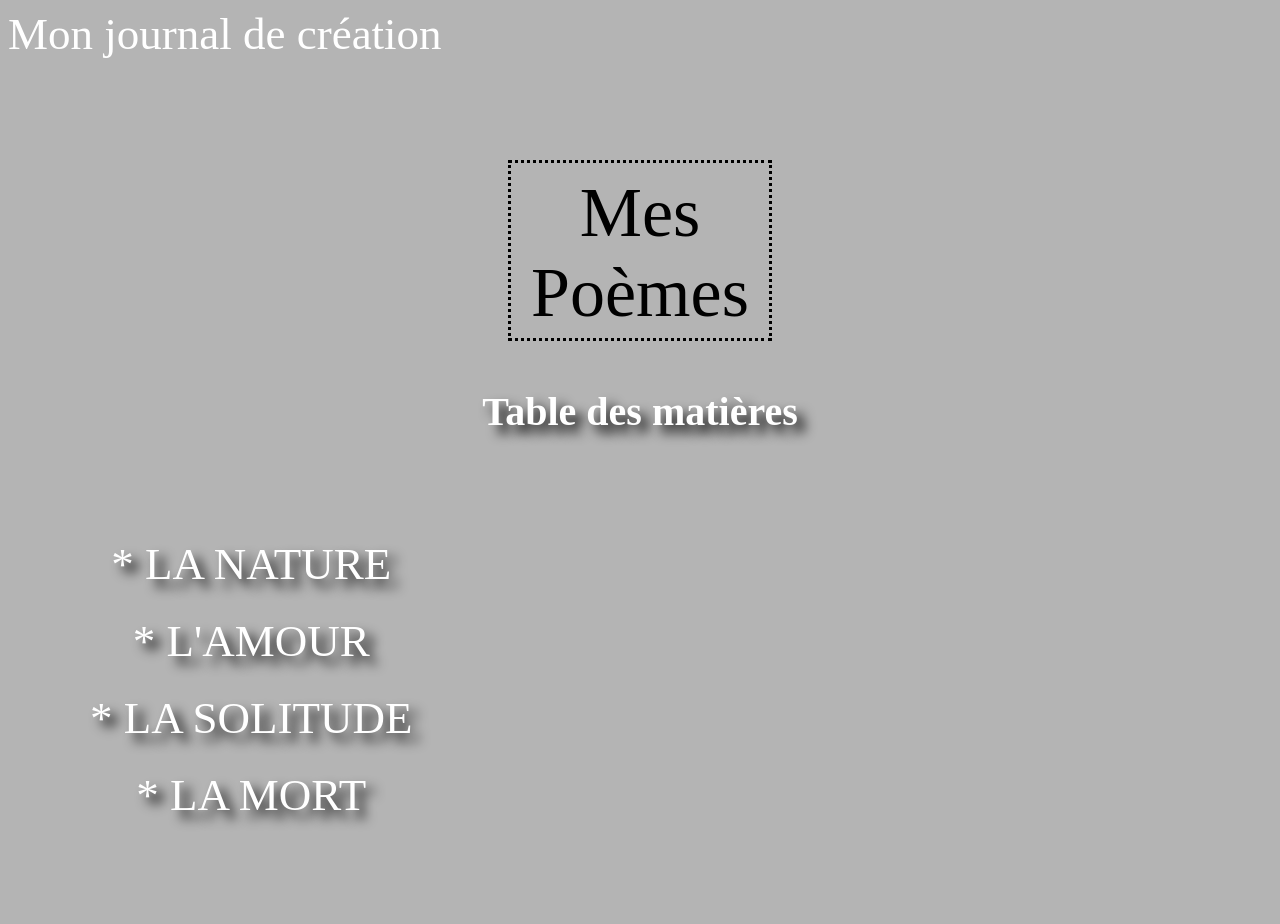
<file: index.html>
<head>
	<meta charset="UTF-8">
	<meta name="author" content="Abdoulaye Thiandoum">
	<title>Table des matières</title>
	<link rel="stylesheet" href="style1.css">
	<link rel="stylesheet" media="screen" href="https://fontlibrary.org//face/kolar" type="text/css"/>
</head>
<body>
<a href="journal de création.html">Mon journal de création</a>

	<h1>Mes Poèmes</h1>
	<h2><span class=ombre>Table des matières</span></h2>
	<div class=rome>
	<div class=rose>
	<p>
	<a href="nature.html"> <span class=ombre>  <span class=mag>* LA NATURE</span></a></span>
	</p>
	<p>
	<a href="amour.html"> <span class=ombre> <span class=mag>* L'AMOUR</span></a></span>
	</p>
	<p>
	<a href="solitude.html"> <span class=ombre> <span class=mag>* LA SOLITUDE</span></a></span>
	</P>
	<p>
	<a href="mort.html"><span class=ombre> <span class=mag>* LA MORT</span></a></span>
	</p>
	</div>
	
	</div>
</body>
</file>
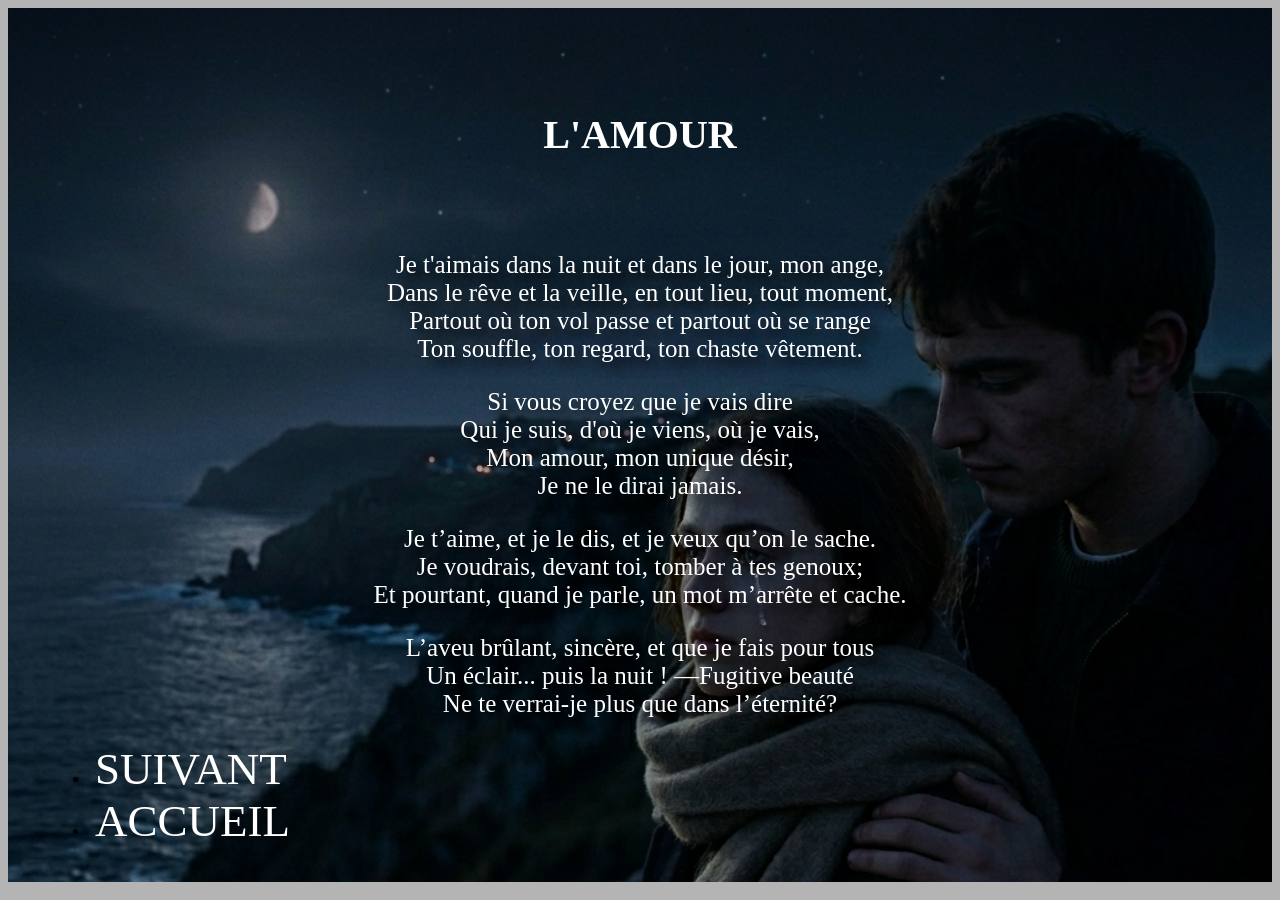
<file: amour.html>
<div class=amours>
<head>
	<meta charset="UTF-8">
	<meta name="author" content="Abdoulaye Thiandoum">
	<title>AMOUR</title>
	<link rel="stylesheet" href="style1.css">
	<link rel="stylesheet" media="screen" href="https://fontlibrary.org//face/kolar" type="text/css"/>
</head>
<body>

<div class=tourne>
<h2>L'AMOUR</h2>

</div>
<span class=ombree>
<p>
Je t'aimais dans la nuit et dans le jour, mon ange,<br>
Dans le rêve et la veille, en tout lieu, tout moment,<br>
Partout où ton vol passe et partout où se range<br>
Ton souffle, ton regard, ton chaste vêtement.<br>
</p>
<p>
Si vous croyez que je vais dire<br>
Qui je suis, d'où je viens, où je vais,<br>
Mon amour, mon unique désir,<br>
Je ne le dirai jamais.<br>
</p>
<p>
Je t’aime, et je le dis, et je veux qu’on le sache.<br>
Je voudrais, devant toi, tomber à tes genoux;<br>
Et pourtant, quand je parle, un mot m’arrête et cache.<br>
</p>
<p>
L’aveu brûlant, sincère, et que je fais pour tous<br>
Un éclair... puis la nuit ! —Fugitive beauté<br>
Ne te verrai-je plus que dans l’éternité?<br>
</p>
</span>

<li> <a href="solitude.html">SUIVANT</a></li>
  <li> <a href="index.html">ACCUEIL</a></li>

</body>
</div>
</file>
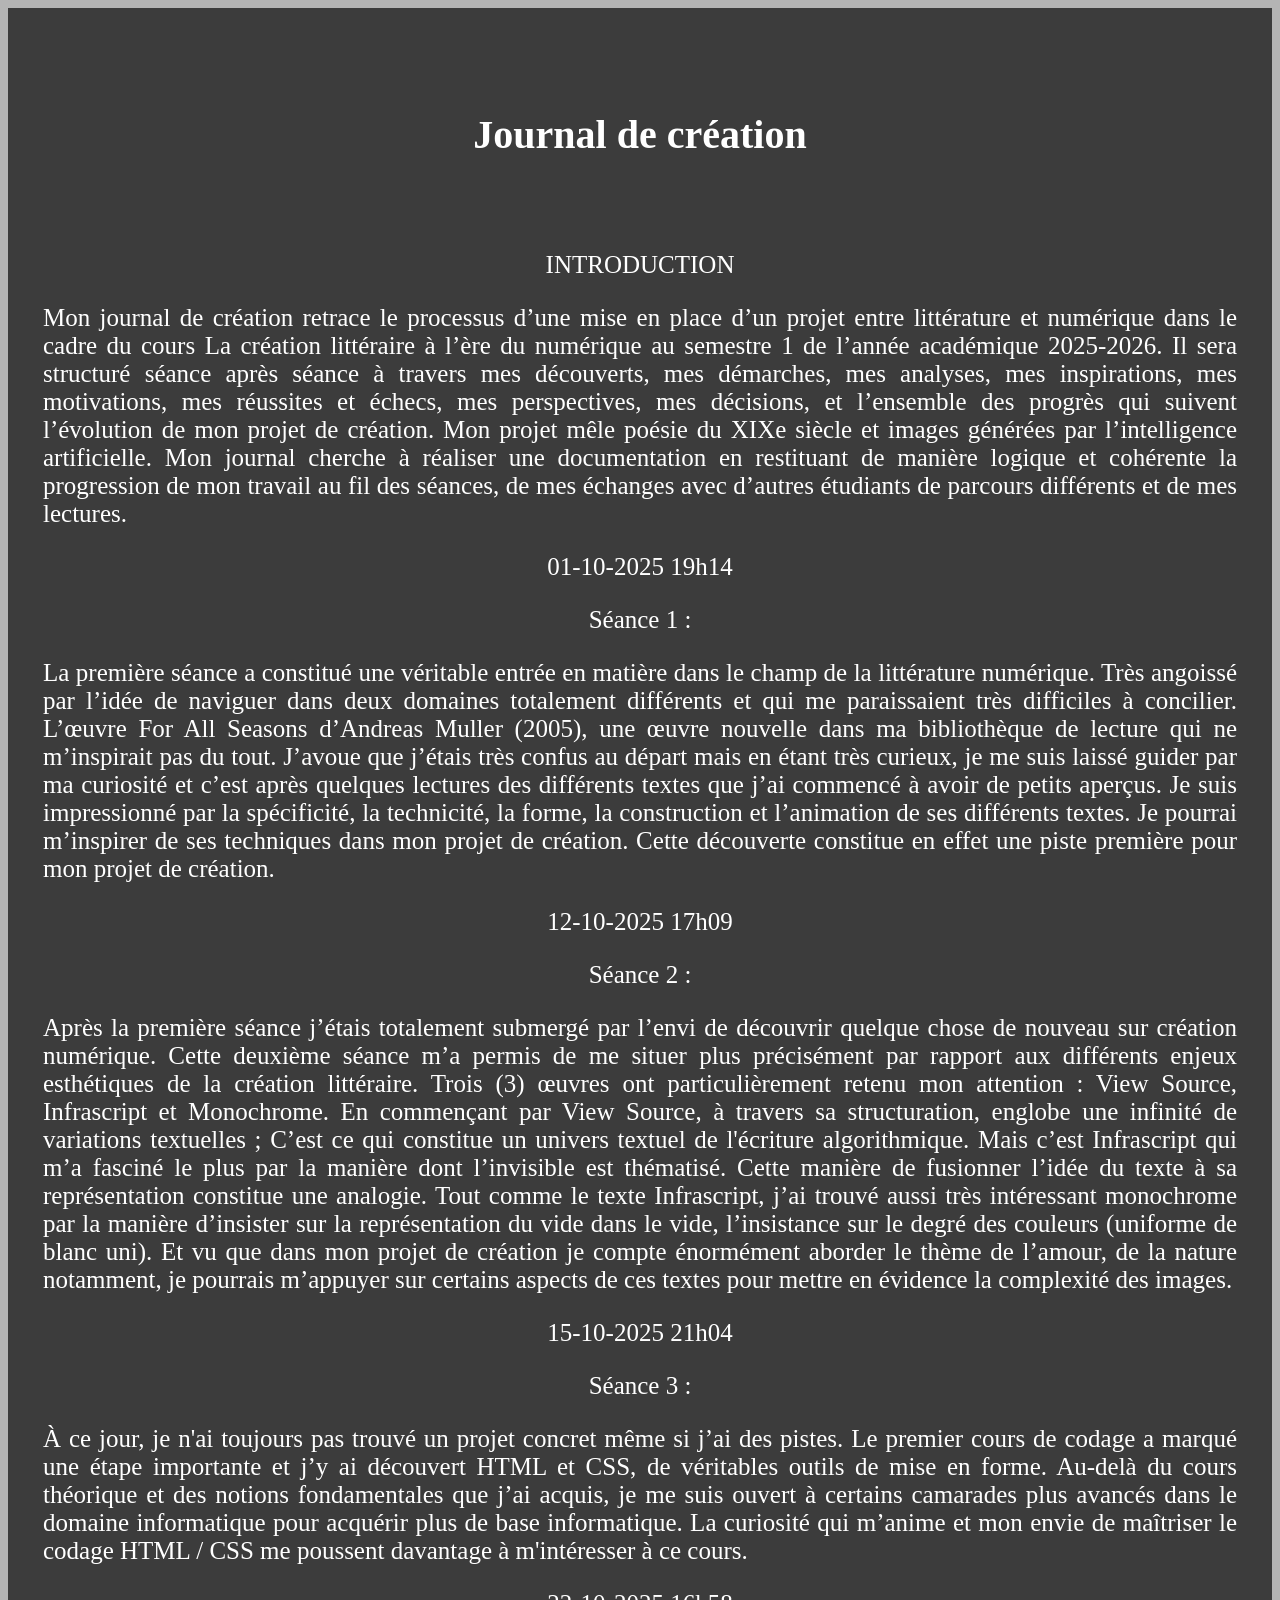
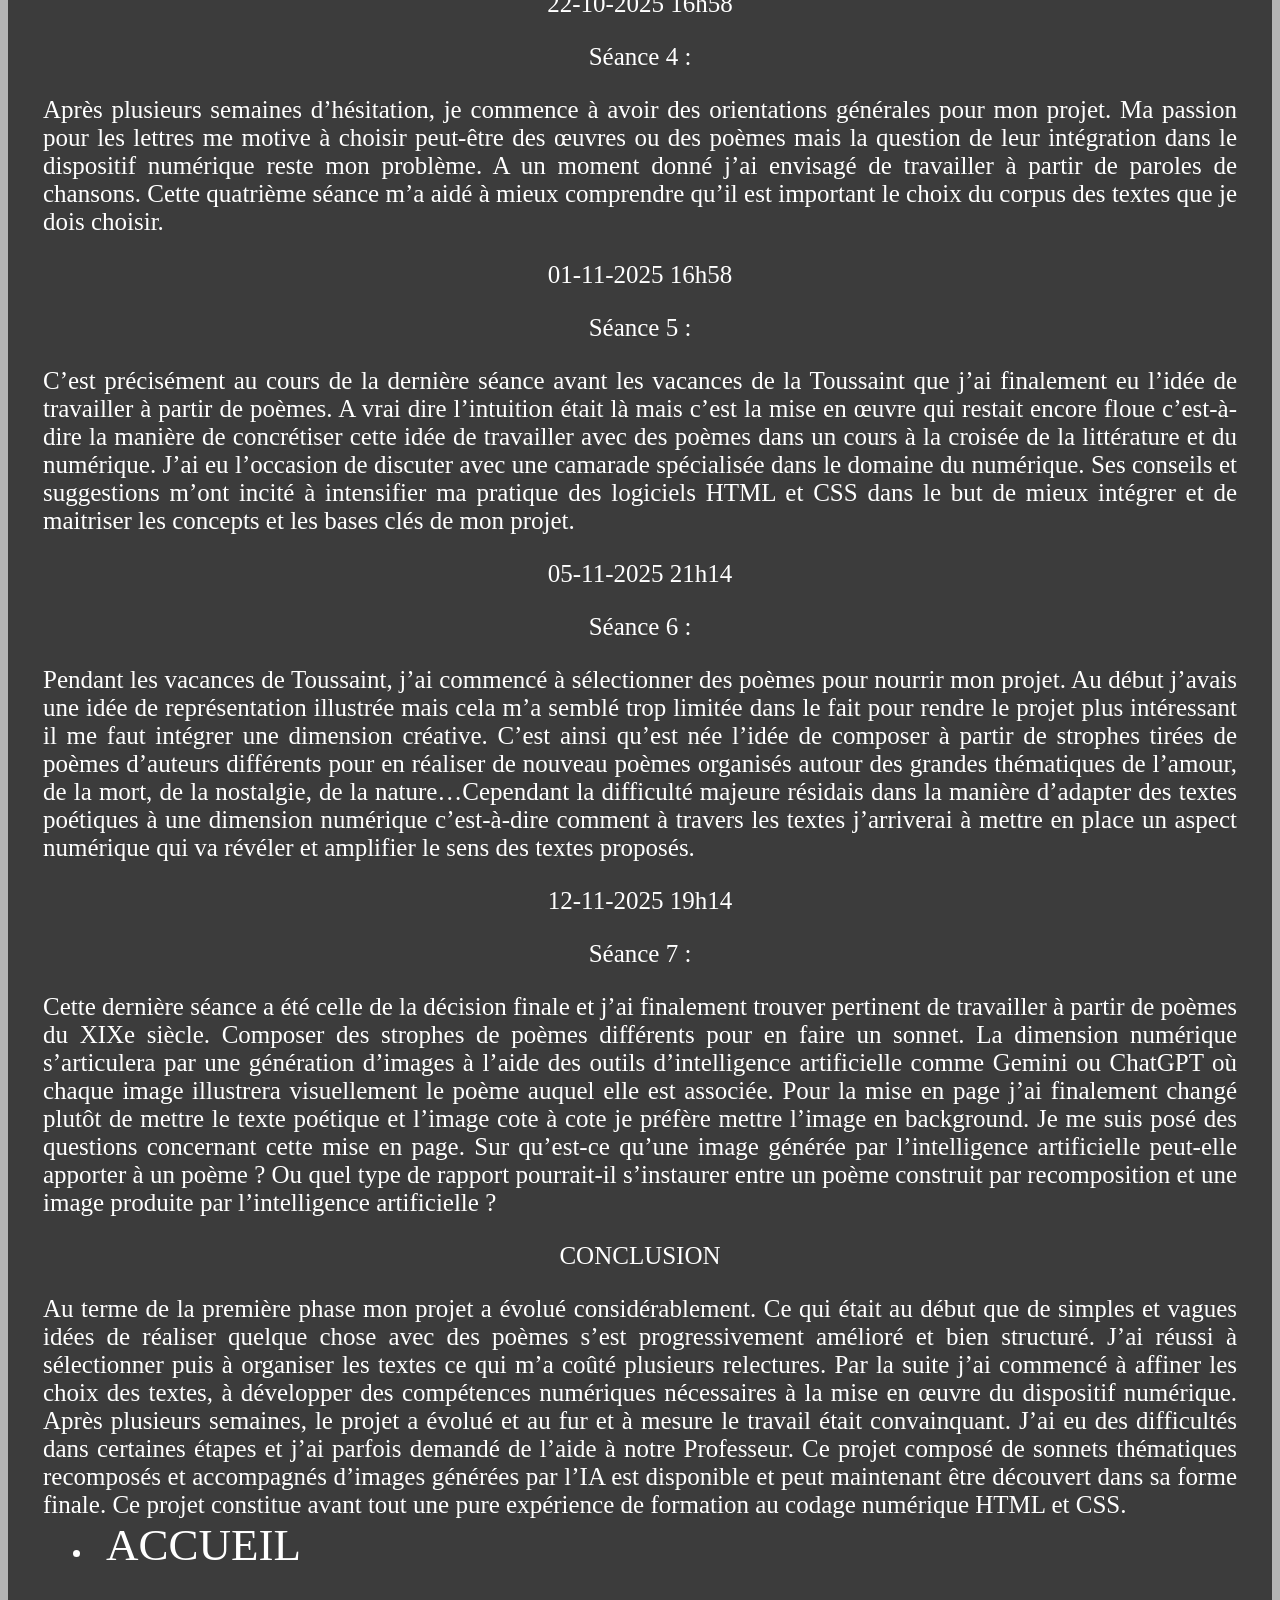
<file: Journal de création.html>
<div class=justifie>
<head>
	<meta charset="UTF-8">
	<meta name="author" content="Abdoulaye Thiandoum">
	<title>Journal de création</title>
	<link rel="stylesheet" href="style1.css">
	<link rel="stylesheet" media="screen" href="https://fontlibrary.org//face/kolar" type="text/css"/>
</head>
<body>
<div class=tourne>
<h2>Journal de création</h2>
</div>
<p>
INTRODUCTION
</p>

 Mon journal de création retrace le processus d’une mise en place d’un projet entre littérature et numérique dans le cadre du cours La création littéraire à l’ère du numérique au semestre 1 de l’année académique 2025-2026. Il sera structuré séance après séance à travers mes découverts, mes démarches, mes analyses, mes inspirations, mes motivations, mes réussites et échecs, mes perspectives, mes décisions, et l’ensemble des progrès qui suivent l’évolution de mon projet de création. Mon projet mêle poésie du XIXe siècle et images générées par l’intelligence artificielle. Mon journal cherche à réaliser une documentation en restituant de manière logique et cohérente la progression de mon travail au fil des séances, de mes échanges avec d’autres étudiants de parcours différents et de mes lectures.  

<p>
01-10-2025 19h14
</p>
<p>
Séance 1 : 
</p>

 La première séance a constitué une véritable entrée en matière dans le champ de la littérature numérique. Très angoissé par l’idée de naviguer dans deux domaines totalement différents et qui me paraissaient très difficiles à concilier. L’œuvre For All Seasons d’Andreas Muller (2005), une œuvre nouvelle dans ma bibliothèque de lecture qui ne m’inspirait pas du tout. J’avoue que j’étais très confus au départ mais en étant très curieux, je me suis laissé guider par ma curiosité et c’est après quelques lectures des différents textes que j’ai commencé à avoir de petits aperçus. Je suis impressionné par la spécificité, la technicité, la forme, la construction et l’animation de ses différents textes. Je pourrai m’inspirer de ses techniques dans mon projet de création. Cette découverte constitue en effet une piste première pour mon projet de création. 

<p>
12-10-2025	17h09
</p>
<p>
Séance 2 :
</p>

Après la première séance j’étais totalement submergé par l’envi de découvrir quelque chose de nouveau sur création numérique. Cette deuxième séance m’a permis de me situer plus précisément par rapport aux différents enjeux esthétiques de la création littéraire. Trois (3) œuvres ont particulièrement retenu mon attention : View Source, Infrascript et Monochrome. En commençant par View Source, à travers sa structuration, englobe une infinité de variations textuelles ; C’est ce qui constitue un univers textuel de l'écriture algorithmique. Mais c’est Infrascript qui m’a fasciné le plus par la manière dont l’invisible est thématisé. Cette manière de fusionner l’idée du texte à sa représentation constitue une analogie. Tout comme le texte Infrascript, j’ai trouvé aussi très intéressant monochrome par la manière d’insister sur la représentation du vide dans le vide, l’insistance sur le degré des couleurs (uniforme de blanc uni). Et vu que dans mon projet de création je compte énormément aborder le thème de l’amour, de la nature notamment, je pourrais m’appuyer sur certains aspects de ces textes pour mettre en évidence la complexité des images. 

<p>
15-10-2025	21h04
</p>
<p>
Séance 3 : 
</p>

À ce jour, je n'ai toujours pas trouvé un projet concret même si j’ai des pistes. Le premier cours de codage a marqué une étape importante et j’y ai découvert HTML et CSS, de véritables outils de mise en forme. Au-delà du cours théorique et des notions fondamentales que j’ai acquis, je me suis ouvert à certains camarades plus avancés dans le domaine informatique pour acquérir plus de base informatique. La curiosité qui m’anime et mon envie de maîtriser le codage HTML / CSS me poussent davantage à m'intéresser à ce cours.  

<p> 
22-10-2025	16h58
</p>
<p>
Séance 4 : 
</p>

Après plusieurs semaines d’hésitation, je commence à avoir des orientations générales pour mon projet. Ma passion pour les lettres me motive à choisir peut-être des œuvres ou des poèmes mais la question de leur intégration dans le dispositif numérique reste mon problème. A un moment donné j’ai envisagé de travailler à partir de paroles de chansons. Cette quatrième séance m’a aidé à mieux comprendre qu’il est important le choix du corpus des textes que je dois choisir. 

<p>
01-11-2025	16h58
</p>
<p>
Séance 5 : 
</p>

C’est précisément au cours de la dernière séance avant les vacances de la Toussaint que j’ai finalement eu l’idée de travailler à partir de poèmes. A vrai dire l’intuition était là mais c’est la mise en œuvre qui restait encore floue c’est-à-dire la manière de concrétiser cette idée de travailler avec des poèmes dans un cours à la croisée de la littérature et du numérique. J’ai eu l’occasion de discuter avec une camarade spécialisée dans le domaine du numérique. Ses conseils et suggestions m’ont incité à intensifier ma pratique des logiciels HTML et CSS dans le but de mieux intégrer et de maitriser les concepts et les bases clés de mon projet. 

<p>
05-11-2025	21h14
</p>
<p>
Séance 6 : 
</p>

Pendant les vacances de Toussaint, j’ai commencé à sélectionner des poèmes pour nourrir mon projet. Au début j’avais une idée de représentation illustrée mais cela m’a semblé trop limitée dans le fait pour rendre le projet plus intéressant il me faut intégrer une dimension créative. C’est ainsi qu’est née l’idée de composer à partir de strophes tirées de poèmes d’auteurs différents pour en réaliser de nouveau poèmes organisés autour des grandes thématiques de l’amour, de la mort, de la nostalgie, de la nature…Cependant la difficulté majeure résidais dans la manière d’adapter des textes poétiques à une dimension numérique c’est-à-dire comment à travers les textes j’arriverai à mettre en place un aspect numérique qui va révéler et amplifier le sens des textes proposés. 

<p>
12-11-2025	19h14
</p>
<p>
Séance 7 : 
</p>

Cette dernière séance a été celle de la décision finale et j’ai finalement trouver pertinent de travailler à partir de poèmes du XIXe siècle. Composer des strophes de poèmes différents pour en faire un sonnet. La dimension numérique s’articulera par une génération d’images à l’aide des outils d’intelligence artificielle comme Gemini ou ChatGPT où chaque image illustrera visuellement le poème auquel elle est associée. Pour la mise en page j’ai finalement changé plutôt de mettre le texte poétique et l’image cote à cote je préfère mettre l’image en background. Je me suis posé des questions concernant cette mise en page. Sur qu’est-ce qu’une image générée par l’intelligence artificielle peut-elle apporter à un poème ? Ou quel type de rapport pourrait-il s’instaurer entre un poème construit par recomposition et une image produite par l’intelligence artificielle ? 

<p>
CONCLUSION
</p>

Au terme de la première phase mon projet a évolué considérablement. Ce qui était au début que de simples et vagues idées de réaliser quelque chose avec des poèmes s’est progressivement amélioré et bien structuré. J’ai réussi à sélectionner puis à organiser les textes ce qui m’a coûté plusieurs relectures. Par la suite j’ai commencé à affiner les choix des textes, à développer des compétences numériques nécessaires à la mise en œuvre du dispositif numérique. Après plusieurs semaines, le projet a évolué et au fur et à mesure le travail était convainquant. J’ai eu des difficultés dans certaines étapes et j’ai parfois demandé de l’aide à notre Professeur. Ce projet composé de sonnets thématiques recomposés et accompagnés d’images générées par l’IA est disponible et peut maintenant être découvert dans sa forme finale. Ce projet constitue avant tout une pure expérience de formation au codage numérique HTML et CSS. 


<li> <a href="index.html">ACCUEIL</a></li>
</div>
</file>
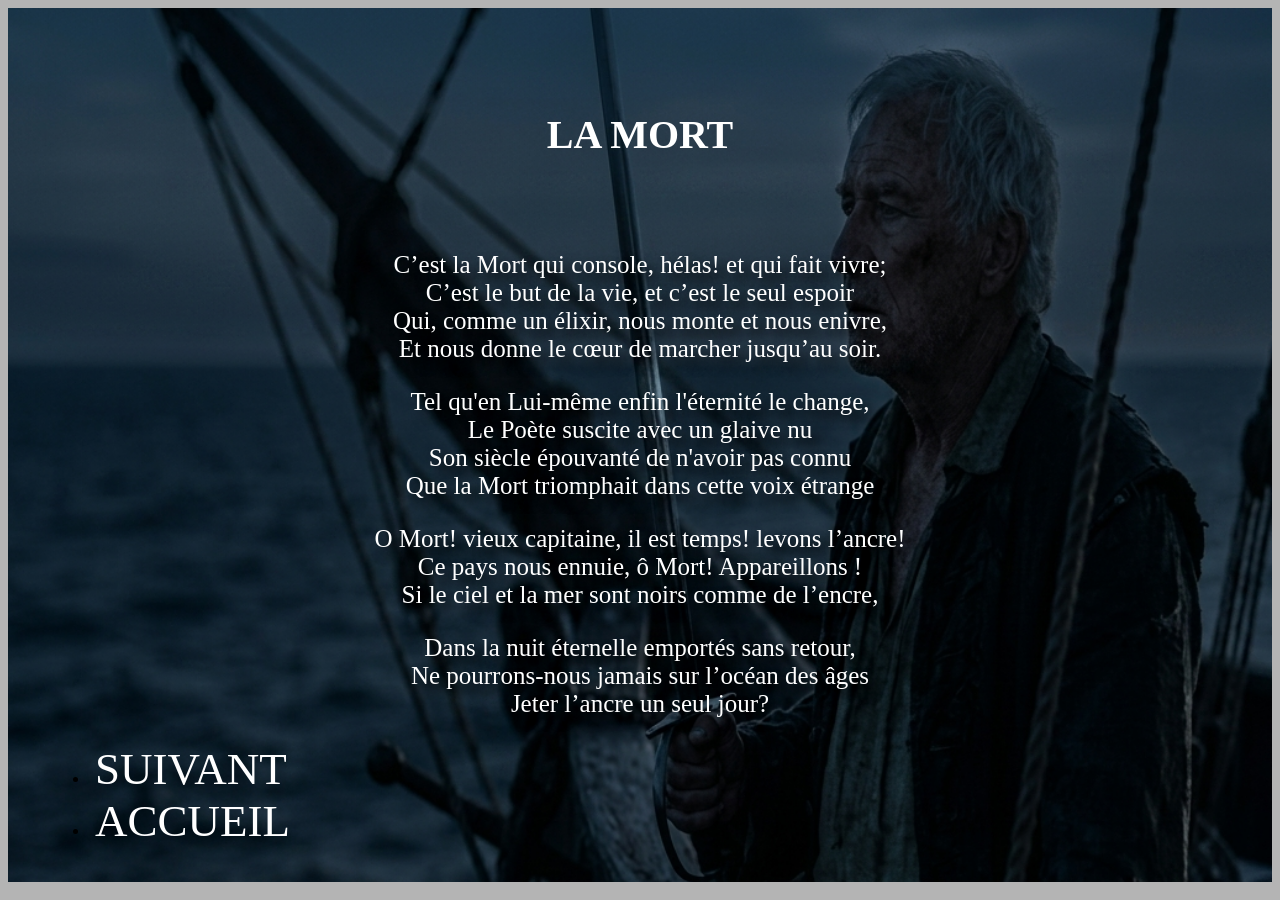
<file: mort.html>
<div class=morts>
<head>
	<meta charset="UTF-8">
	<meta name="author" content="Abdoulaye Thiandoum">
	<title>MORT</title>
	<link rel="stylesheet" href="style1.css">
	<link rel="stylesheet" media="screen" href="https://fontlibrary.org//face/kolar" type="text/css"/>
</head>


<body>
<div class=tourne>
<h2>LA MORT</h2>
</div>
<span class=ombree>
<p>
C’est la Mort qui console, hélas! et qui fait vivre; <br>
C’est le but de la vie, et c’est le seul espoir <br>
Qui, comme un élixir, nous monte et nous enivre, <br>
Et nous donne le cœur de marcher jusqu’au soir.<br>
</p>
<p> 
Tel qu'en Lui-même enfin l'éternité le change, <br>
Le Poète suscite avec un glaive nu <br>
Son siècle épouvanté de n'avoir pas connu <br>
Que la Mort triomphait dans cette voix étrange <br>
</p>
<p>
O Mort! vieux capitaine, il est temps! levons l’ancre! <br>
Ce pays nous ennuie, ô Mort! Appareillons ! <br>
Si le ciel et la mer sont noirs comme de l’encre, <br>
</p>
<p>
Dans la nuit éternelle emportés sans retour, <br>
Ne pourrons-nous jamais sur l’océan des âges <br>
Jeter l’ancre un seul jour? <br>
 </p>
</span>
 
<li> <a href="Journal de création.html">SUIVANT</a></li> <li> <a href="index.html">ACCUEIL</a></li>
</body>
</div>
</file>
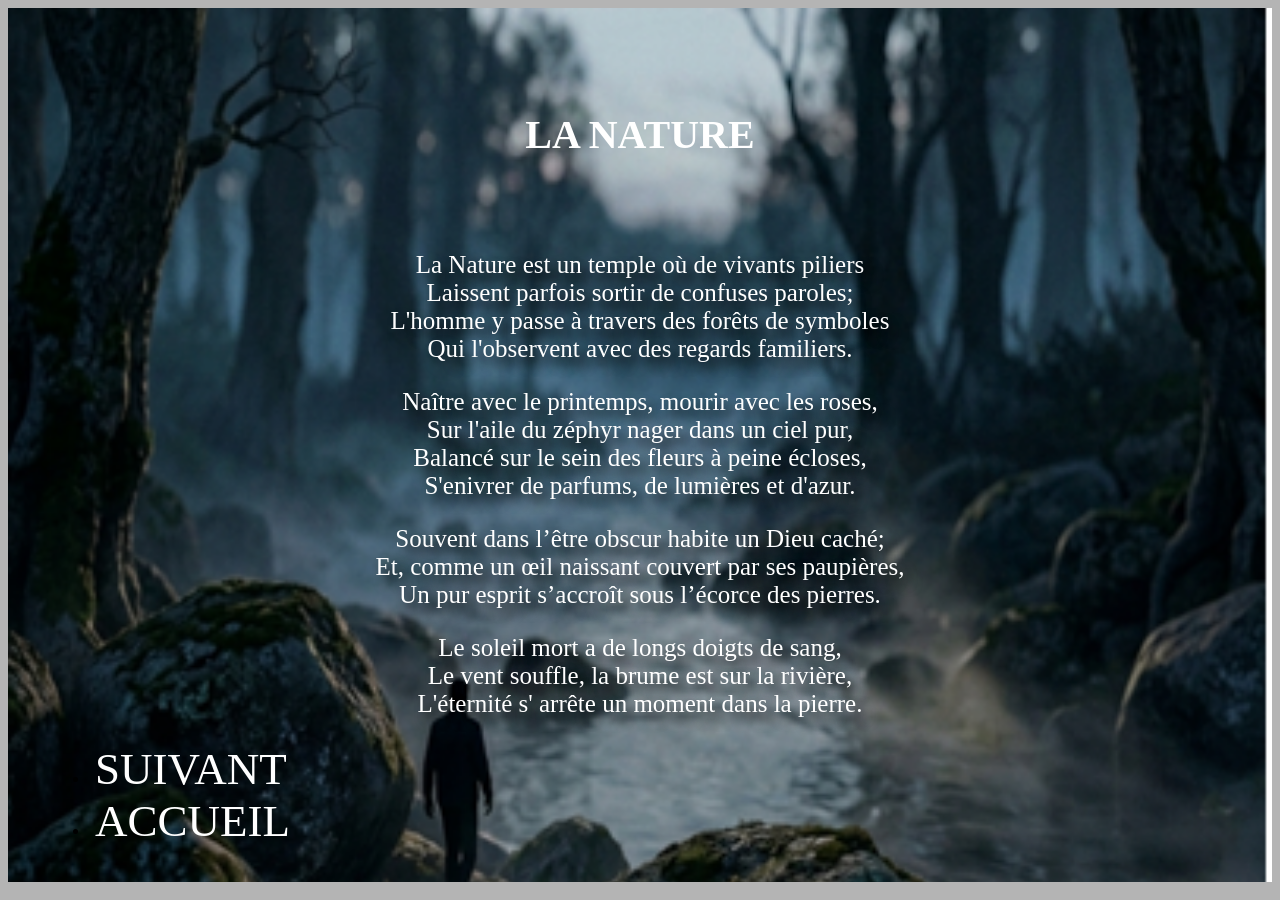
<file: nature.html>
<div class=natures>
<head>
	<meta charset="UTF-8">
	<meta name="author" content="Abdoulaye Thiandoum">
	<title>NATURE</title>
	<link rel="stylesheet" href="style1.css">
	<link rel="stylesheet" media="screen" href="https://fontlibrary.org//face/kolar" type="text/css"/>
</head>

<body>
<div class=tourne>
<h2>LA NATURE</h2>
</div>
<span class=ombree>
 <p>
La Nature est un temple où de vivants piliers <br>
Laissent parfois sortir de confuses paroles; <br>
L'homme y passe à travers des forêts de symboles <br>
Qui l'observent avec des regards familiers. <br>
</p>
<p>
Naître avec le printemps, mourir avec les roses, <br>
Sur l'aile du zéphyr nager dans un ciel pur, <br>
Balancé sur le sein des fleurs à peine écloses, <br>
S'enivrer de parfums, de lumières et d'azur. <br>
</p>
<p>
Souvent dans l’être obscur habite un Dieu caché; <br>
Et, comme un œil naissant couvert par ses paupières, <br>
Un pur esprit s’accroît sous l’écorce des pierres.<br>
</p>
<p>
Le soleil mort a de longs doigts de sang, <br>
Le vent souffle, la brume est sur la rivière, <br>
L'éternité s' arrête un moment dans la pierre. <br>
</p>
 </span>


<li> <a href="amour.html">SUIVANT</a> </li> <li> <a href="index.html">ACCUEIL</a></li>

	

</body>
</div>
</file>
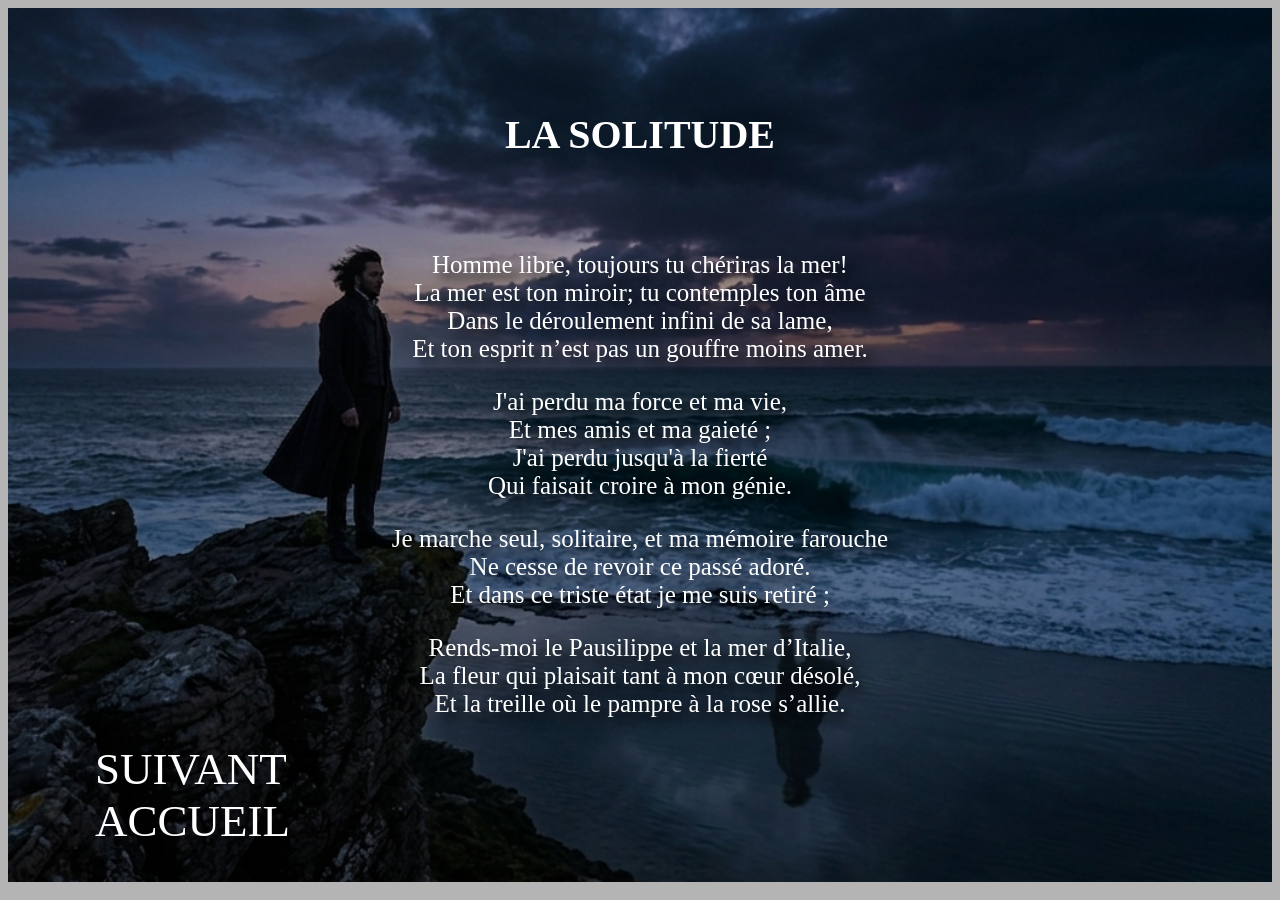
<file: solitude.html>
<div class=solitudes>
<head>
	<meta charset="UTF-8">
	<meta name="author" content="Abdoulaye Thiandoum">
	<title>SOLITUDE</title>
	<link rel="stylesheet" href="style1.css">
	<link rel="stylesheet" media="screen" href="https://fontlibrary.org//face/kolar" type="text/css"/>
</head>
<body>
<div class=tourne>
<h2>LA SOLITUDE</h2>
</div>
 <span class=ombree>
 <p>
 Homme libre, toujours tu chériras la mer! <br>
La mer est ton miroir; tu contemples ton âme <br>
Dans le déroulement infini de sa lame, <br>
Et ton esprit n’est pas un gouffre moins amer.<br> 
</p>
<p>
J'ai perdu ma force et ma vie, <br>
Et mes amis et ma gaieté ; <br>
J'ai perdu jusqu'à la fierté <br>
Qui faisait croire à mon génie. <br>
</p>
<p>
Je marche seul, solitaire, et ma mémoire farouche <br>
Ne cesse de revoir ce passé adoré.<br>
Et dans ce triste état je me suis retiré ;<br>
</p>
<p>
Rends-moi le Pausilippe et la mer d’Italie, <br>
La fleur qui plaisait tant à mon cœur désolé, <br>
Et la treille où le pampre à la rose s’allie. <br>
</p>
</span>


 <li> <a href="mort.html">SUIVANT</a></li>   <li> <a href="index.html">ACCUEIL</a></li>
</body>
</div>
</file>
<file: style1.css>
.morts{

    background-size: cover;
    background-repeat: no-repeat;
	background-image: url(mort.png)
} 
.natures{
	 background-size: cover;
    background-repeat: no-repeat;
	background-image: url(naturee.png)
}
.solitudes{
	 background-size: cover;
    background-repeat: no-repeat;
	background-image: url(solitudee.png)
}
.amours{
 background-size: cover;
    background-repeat: no-repeat;
	background-image: url(amour.png)
}
body{
	background: #b4b4b4; 
}
div {
  padding: 35px;
  background-origin: padding-box;

}
h1 {
	text-align:center;
	margin-top:100px;
	font-size:70px;
	color:black;
	font-family: KolarRegular;
   font-weight: normal;
   font-style: normal;
   border-style:dotted;
   margin-left:500px;
   margin-right:500px;
   padding-top: 10px;
   padding-bottom: 5px;
}
h2 {
	text-align:center;
	font-size:40px;
	color:white;
	padding-top: 0px;

} 
p {
	align-items:justify;
	margin-right:12px;
	margin-left:12px;
	text-align:center;
	font-family:Garamond;
	font-size:25px;
	color: white;
	margin-top: px;
	margin-bottom: px;
	padding-top: 0px;
	
	
}
.ombre  {
	text-shadow: 8px 8px 12px black;
	
}
a {
	color: white;
	text-decoration: none;
	font-size:45px;
	
}	
li {  
	margin-bottom:15 px;
	margin-top:15 px;
	text-decoration: none;
	margin-left:30px;
	text-align: left;
	padding-bottom: 10 px;
	
}
ul {
	color: black;
	font-size:29px;
	text-align:left;
	
	
}
.taille: {
	font-size:28px;
	color:black;
	margin-top: 0px;
	margin-bottom: 20px;
	text-align:justify;
	margin-left:20px;

	
} 
.tourne:hover {

	color:red;
	cursor:pointer;
	transition: all 0,5s;
	font-size:32px;
 
}
.image { 
	padding-top: 10px;
	padding-bottom: 40px;
	align-items:right ;
	
}

}	
.image-cote {
	align-items:right;
}
.rome {
	display:flex;
	padding-top: 10px;
	text-align: center;
	
}	
.rose {
	text-align: center;
	font-size:28px;
	
}	

.magie:hover {
	color:red;
	cursor:pointer;
	transition: all 0,5s;
	font-size:32px;
}
.mode:hover {
	color:yellow;
	cursor:pointer;
	transition: all 0,5s;
	font-size:32px;
}
.mag:hover {
	color:black;
	cursor:pointer;
	font-size:50px;
}
.tome {
	display:flex;
	padding-top: 10px;
}	
.tose {
	align-items:left;
	text-align: justify;
	font-size:28px;
}	
.ombree {
	text-shadow: 8px 8px 12px black; 
	font-size:45px;
}
.justifie{
	text-align: justify;
	color: white; 
	font-size:25px;
	font-family:Garamond;
	background:#3c3c3c;
}
</file>
